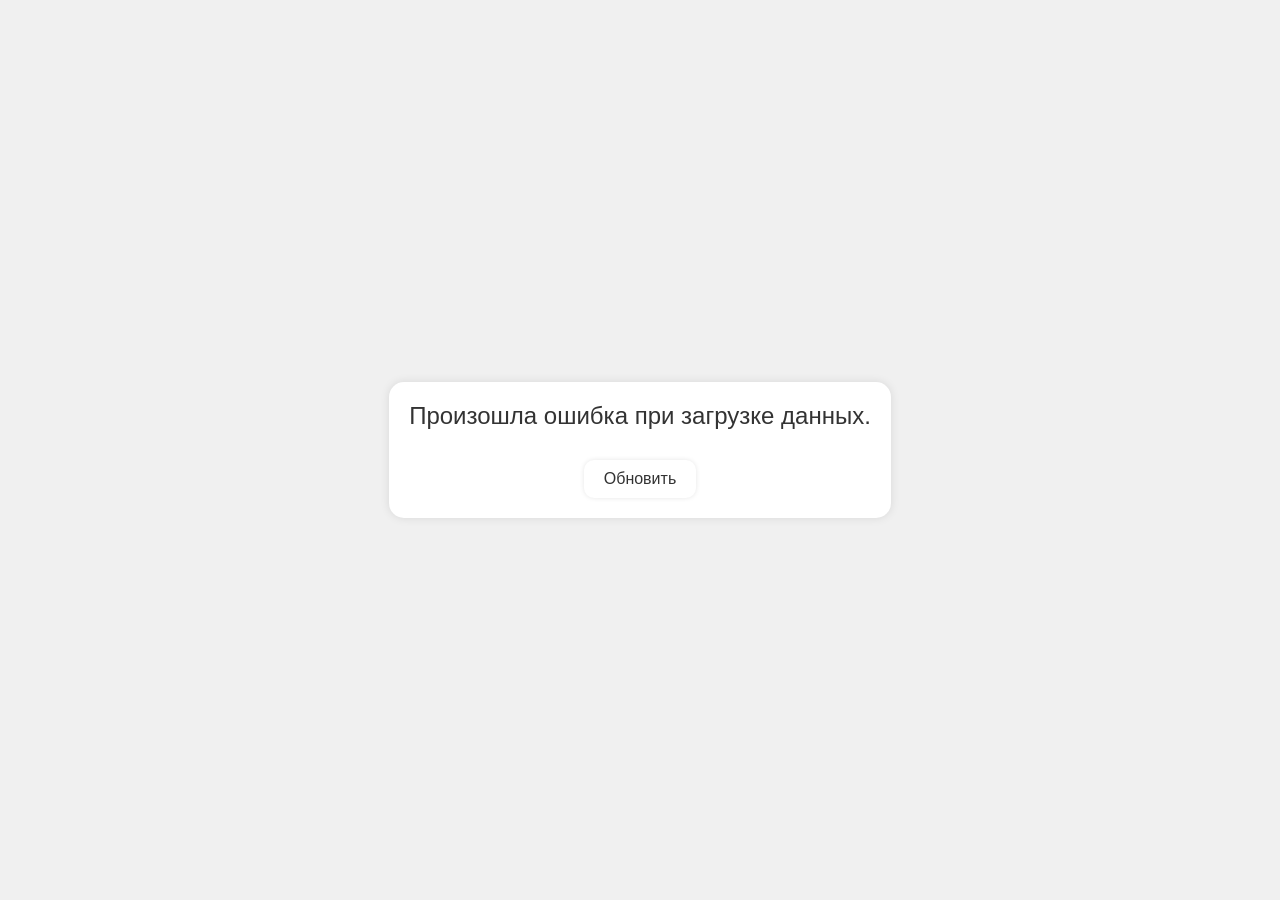
<file: index.html>
<!DOCTYPE html>
<html lang="en">
<head>
    <meta charset="UTF-8">
    <meta name="viewport" content="width=device-width, initial-scale=1.0">
    <title>Place Tracker</title>
    <style>
        body {
            background-color: #f0f0f0;
            display: flex;
            justify-content: center;
            align-items: center;
            height: 100vh;
            margin: 0;
            font-family: Arial, sans-serif;
        }
        .container {
            background-color: white;
            padding: 20px;
            border-radius: 15px;
            text-align: center;
            box-shadow: 0 0 10px rgba(0, 0, 0, 0.1);
        }
        .container p {
            margin: 0;
            font-size: 1.5em;
            color: #333;
        }
        .container small {
            display: block;
            margin-top: 10px;
            font-size: 0.8em;
            color: #888;
        }
        button {
            margin-top: 20px;
            font-size: 1em;
            padding: 10px 20px;
            border: none;
            border-radius: 10px;
            cursor: pointer;
            background-color: white;
            color: #333;
            box-shadow: 0 0 5px rgba(0, 0, 0, 0.1);
        }
        button:hover {
            background-color: #ddd;
        }
    </style>
    <script>
        async function fetchData() {
            try {
                const url = 'https://api.allorigins.win/raw?url=' + encodeURIComponent('http://lk.abitur.mtuci.ru/list/spisok.php?levelTarget=bak_main&originalView=all&group=09.03.01+Искусственный+интеллект+и+машинное+обучение+%28Бюджет%2C+Очная%29+%282024%29&originalFilter=&topPriority=&search_type=snils&valueSearch=&originalView=rating');
                const response = await fetch(url);
                const text = await response.text();
                const parser = new DOMParser();
                const doc = parser.parseFromString(text, 'text/html');
                const targetText = '193-037-041 53';  // Text to search

                let message = "Не удалось найти ваше место в рейтинге.";
                let count = "";

                const elements = Array.from(doc.querySelectorAll('tr')).filter(row => {
                    const cells = row.querySelectorAll('td');
                    return Array.from(cells).some(cell => cell.textContent.includes(targetText));
                });

                if (elements.length > 0) {
                    elements.forEach(row => {
                        const cells = row.querySelectorAll('td');
                        if (cells.length > 0) {
                            count = cells[0].textContent.trim();  // Assuming the first cell contains the rank
                            message = `Ваше актуальное место в рейтинге: ${count}`;
                        }
                    });
                }

                document.getElementById('message').textContent = message;
                document.getElementById('lastUpdate').textContent = 'Последнее обновление: ' + new Date().toLocaleString();
            } catch (error) {
                console.error('Error fetching data:', error);
                document.getElementById('message').textContent = "Произошла ошибка при загрузке данных.";
                document.getElementById('lastUpdate').textContent = '';
            }
        }

        // Refresh data every 10 minutes
        setInterval(fetchData, 600000);

        window.onload = fetchData;
    </script>
</head>
<body>
    <div class="container">
        <p id="message">Loading...</p>
        <small id="lastUpdate"></small>
        <button onclick="fetchData()">Обновить</button>
    </div>
</body>
</html>
</file>
